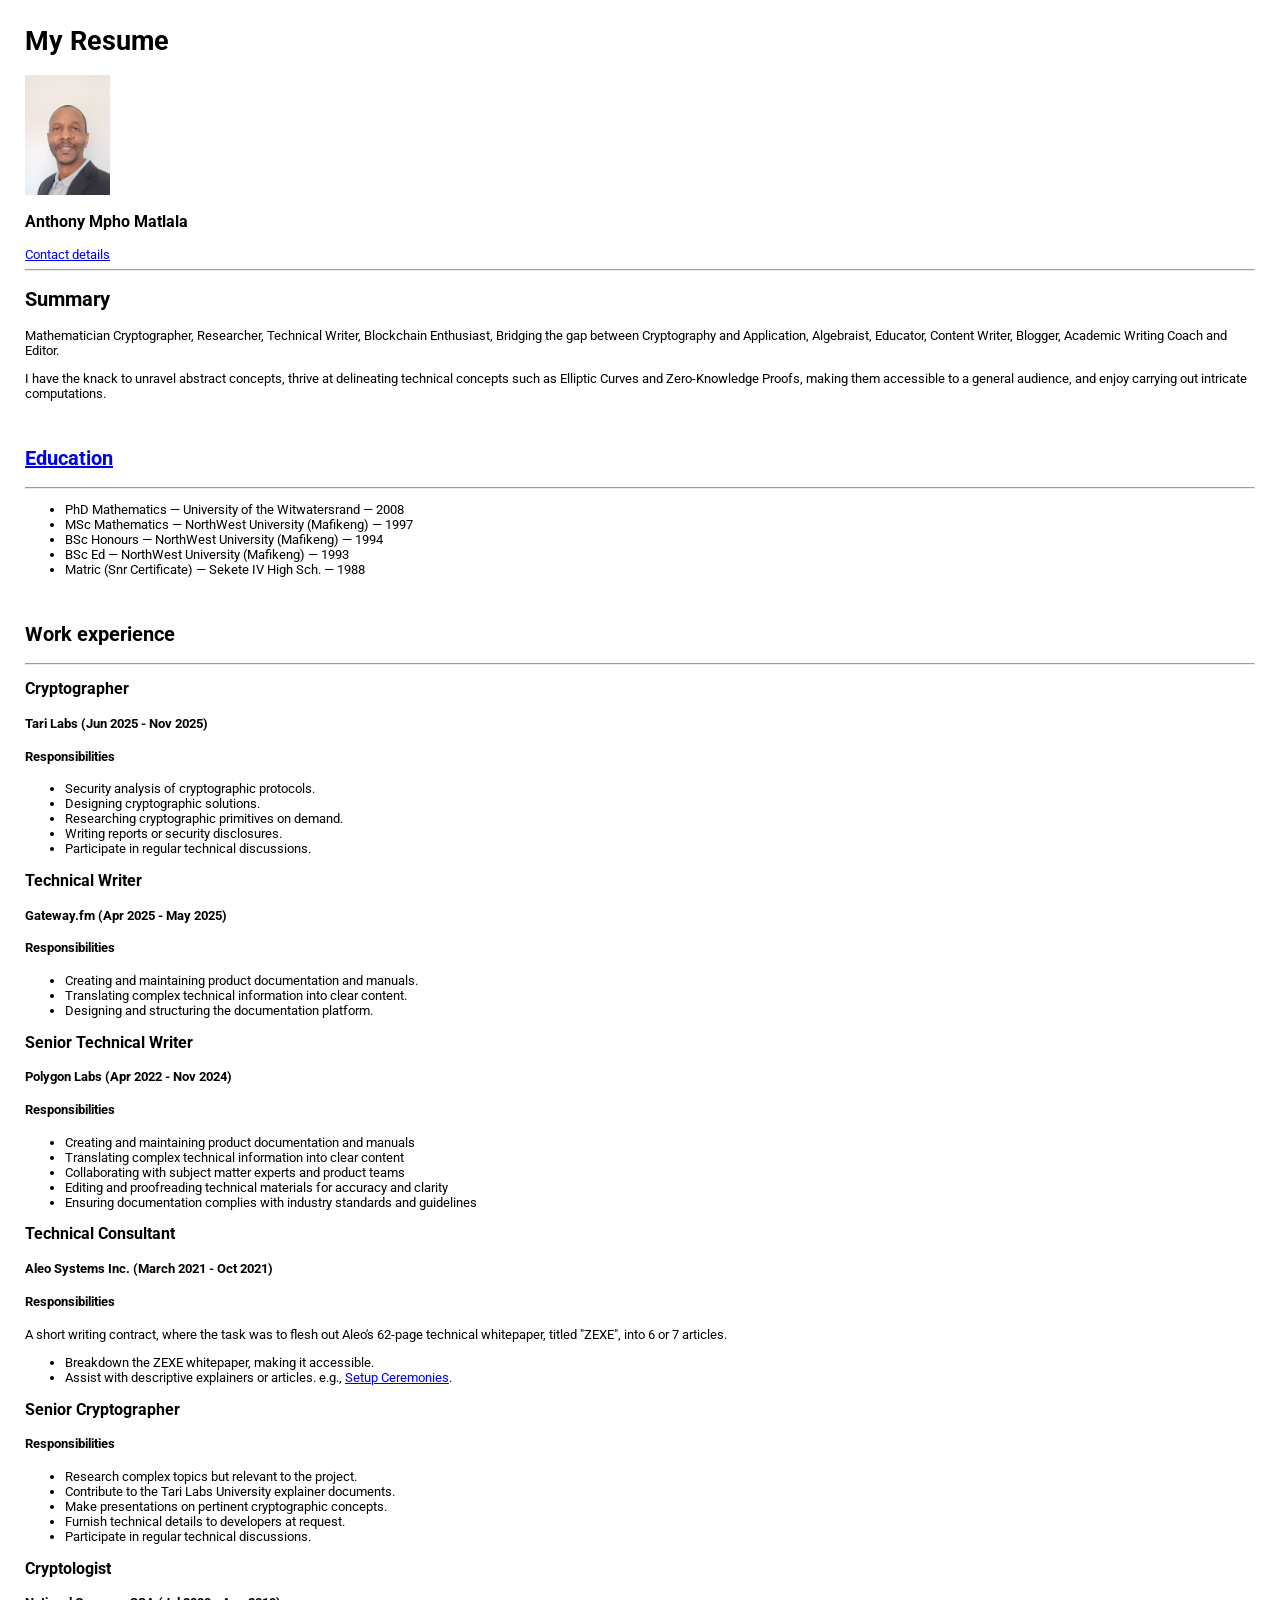
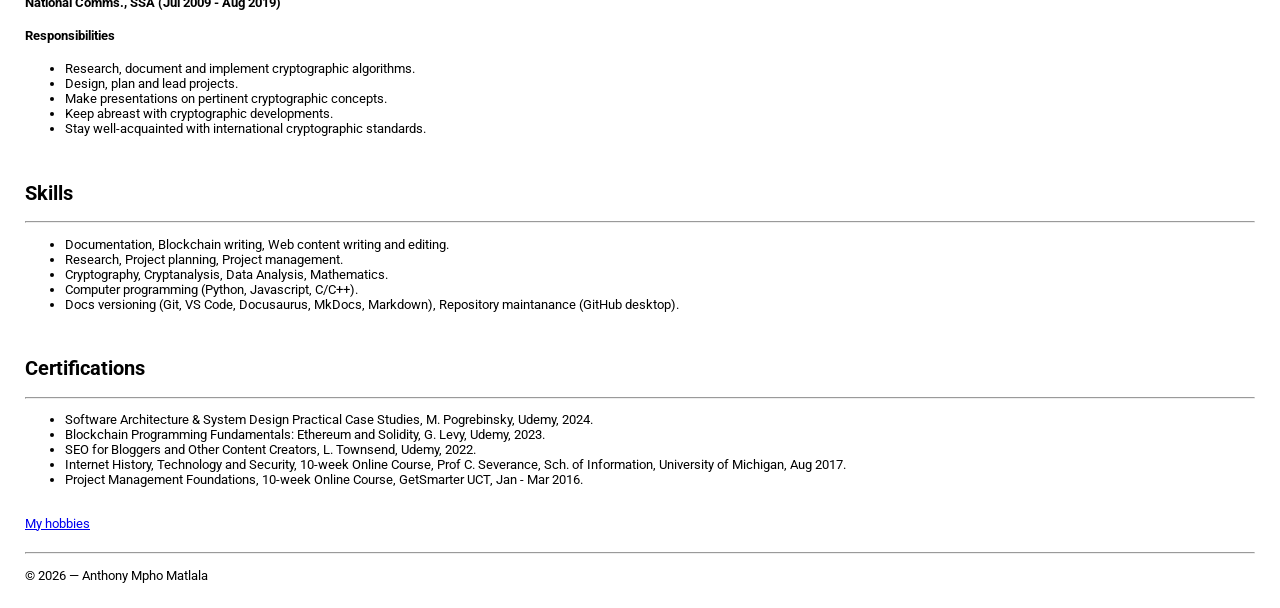
<file: index.html>
<!DOCTYPE html>
<html lang="en">
    <head>
        <!-- <link rel="preconnect" href="https://fonts.googleapis.com">
        <link rel="preconnect" href="https://fonts.gstatic.com" crossorigin>
        <link href="https://fonts.googleapis.com/css2?family=Caveat:wght@400..700&family=Raleway:ital,wght@0,100..900;1,100..900&family=Roboto:ital,wght@0,100..900;1,100..900&display=swap" rel="stylesheet"> -->
        <link 
            rel="stylesheet"
            href="./main-style.css"
        />
        <meta charset="UTF-8"/>
        <title>My Resume</title>
    </head>
    <!-- Inside the body section, write HTML code to create an online resume covering the following aspects: -->
    <body>
        <h1>My Resume</h1>       
        <p>
            <img src="./img/20241113_095419.jpg" height="120"/><br />
        </p>
        <div>
            <h3 >Anthony Mpho Matlala</h3>
            <a href="./public/contact.html">Contact details</a>
        </div>
           
        <hr>         
            <!-- Summary or objective statement -->
            <h2>Summary</h2>
                <p>Mathematician Cryptographer, Researcher, Technical Writer, Blockchain Enthusiast, Bridging the gap between Cryptography and Application, Algebraist, Educator, Content Writer, Blogger, Academic Writing Coach and Editor.</p> 
                 <p></p>I have the knack to unravel abstract concepts, thrive at delineating technical concepts such as Elliptic Curves and Zero-Knowledge Proofs, making them accessible to a general audience, and enjoy carrying out intricate computations.</p>
                <!-- <p>I am a Mathematician Cryptographer, a former academic who ventured into blockchain in 2019. My roles in blockchain startups has mainly been; Cryptography Researcher and Blockchain Technical Writer.</p>
                <p>I thrive in making complex concepts accessible to a midly technical audience. I have the knack to delve into scientific and rigorous research papers.</p> -->
        <br />
            <h2>
                <a href="./public/my-university-certs.html">Education</a>
            </h2>
                <hr>
                <!-- (list degrees, schools, and dates) -->
                    <ul>
                        <li>PhD Mathematics — University of the Witwatersrand — 2008</li>
                        <li>MSc Mathematics — NorthWest University (Mafikeng) — 1997</li>
                        <li>BSc Honours — NorthWest University (Mafikeng) — 1994</li>
                        <li>BSc Ed — NorthWest University (Mafikeng) — 1993</li>
                        <li>Matric (Snr Certificate) — Sekete IV High Sch. — 1988</li>
                    </ul>
            <br />                
            <h2>Work experience</h2>
            <hr>
                <!-- (list job titles, employers, dates, and responsibilities) -->
                <h3>Cryptographer</h3>
                    <h4>Tari Labs (Jun 2025 - Nov 2025)</h4>
                        <h4>Responsibilities</h4>
                            <ul>
                                <li>Security analysis of cryptographic protocols.</li>
                                <li>Designing cryptographic solutions.</li>
                                <li>Researching cryptographic primitives on demand.</li>
                                <li>Writing reports or security disclosures.</li>
                                <li>Participate in regular technical discussions.</li>
                            </ul>

                <h3>Technical Writer</h3>
                    <h4>Gateway.fm (Apr 2025 - May 2025)</h4>
                        <h4>Responsibilities</h4>
                            <ul>
                                <li>Creating and maintaining product documentation and manuals.</li>
                                <li>Translating complex technical information into clear content.</li>
                                <li>Designing and structuring the documentation platform.</li>
                            </ul>

                <h3>Senior Technical Writer</h3>
                    <h4>Polygon Labs (Apr 2022 - Nov 2024)</h4>
                        <h4>Responsibilities</h4>
                            <ul>
                                <li>Creating and maintaining product documentation and manuals</li>
                                <li>Translating complex technical information into clear content</li>
                                <li>Collaborating with subject matter experts and product teams</li>
                                <li>Editing and proofreading technical materials for accuracy and clarity</li>
                                <li>Ensuring documentation complies with industry standards and guidelines</li>
                            </ul>

                <h3>Technical Consultant</h3>
                    <h4>Aleo Systems Inc. (March 2021 - Oct 2021)</h4>
                        <h4>Responsibilities</h4>
                            <p>A short writing contract, where the task was to flesh out Aleo's 62-page technical whitepaper, 
                                titled "ZEXE", into 6 or 7 articles.</p>
                            <ul>
                                <li>Breakdown the ZEXE whitepaper, making it accessible.</li>
                                <li>Assist with descriptive explainers or articles. 
                                    e.g., <a href="https://zkproof.org/2021/06/30/setup-ceremonies/">Setup Ceremonies</a>.</li>
                            </ul>

                <h3>Senior Cryptographer</h3>
                    <h4>Responsibilities</h4>
                        <ul>
                            <li>Research complex topics but relevant to the project.</li>
                            <li>Contribute to the Tari Labs University explainer documents.</li>
                            <li>Make presentations on pertinent cryptographic concepts.</li>
                            <li>Furnish technical details to developers at request.</li>
                            <li>Participate in regular technical discussions.</li>
                        </ul>
                <h3>Cryptologist</h3>
                    <h4>National Comms., SSA (Jul 2009 - Aug 2019)</h4>
                        <h4>Responsibilities</h4>
                            <ul>
                                <li>Research, document and implement cryptographic algorithms.</li>
                                <li>Design, plan and lead projects.</li>
                                <li>Make presentations on pertinent cryptographic concepts.</li>
                                <li>Keep abreast with cryptographic developments.</li>
                                <li>Stay well-acquainted with international cryptographic standards.</li>
                            </ul>
            <br />
            <h2>Skills</h2>
            <hr>
                <ul>
                    <li>Documentation, Blockchain writing, Web content writing and editing.</li>
                    <li>Research, Project planning, Project management.</li>
                    <li>Cryptography, Cryptanalysis, Data Analysis, Mathematics.</li>
                    <li>Computer programming (Python, Javascript, C/C++).</li>
                    <li>Docs versioning (Git, VS Code, Docusaurus, MkDocs, Markdown), Repository maintanance (GitHub desktop).</li>
                </ul>
                <br />
            <h2>Certifications</h2>
            <hr>
                <ul>
                    <li>Software Architecture & System Design Practical Case Studies, M. Pogrebinsky, Udemy, 2024.</li>
                    <li>Blockchain Programming Fundamentals: Ethereum and Solidity, G. Levy, Udemy, 2023.</li>
                    <li>SEO for Bloggers and Other Content Creators, L. Townsend, Udemy, 2022.</li>
                    <li>Internet History, Technology and Security, 10-week Online Course, Prof C. Severance, Sch. of Information, University of Michigan, Aug 2017.</li>
                    <li>Project Management Foundations, 10-week Online Course, GetSmarter UCT, Jan - Mar 2016.</li>
                </ul>
            <br />
            <!-- <hr> -->
            <a href="./public/my-hobbies.html">My hobbies<a/>
                <br />
                <br />
            <hr>
            

            <footer>
                <p>© 2026 — Anthony Mpho Matlala</p>
            </footer>
    </body>
</html>
</file>
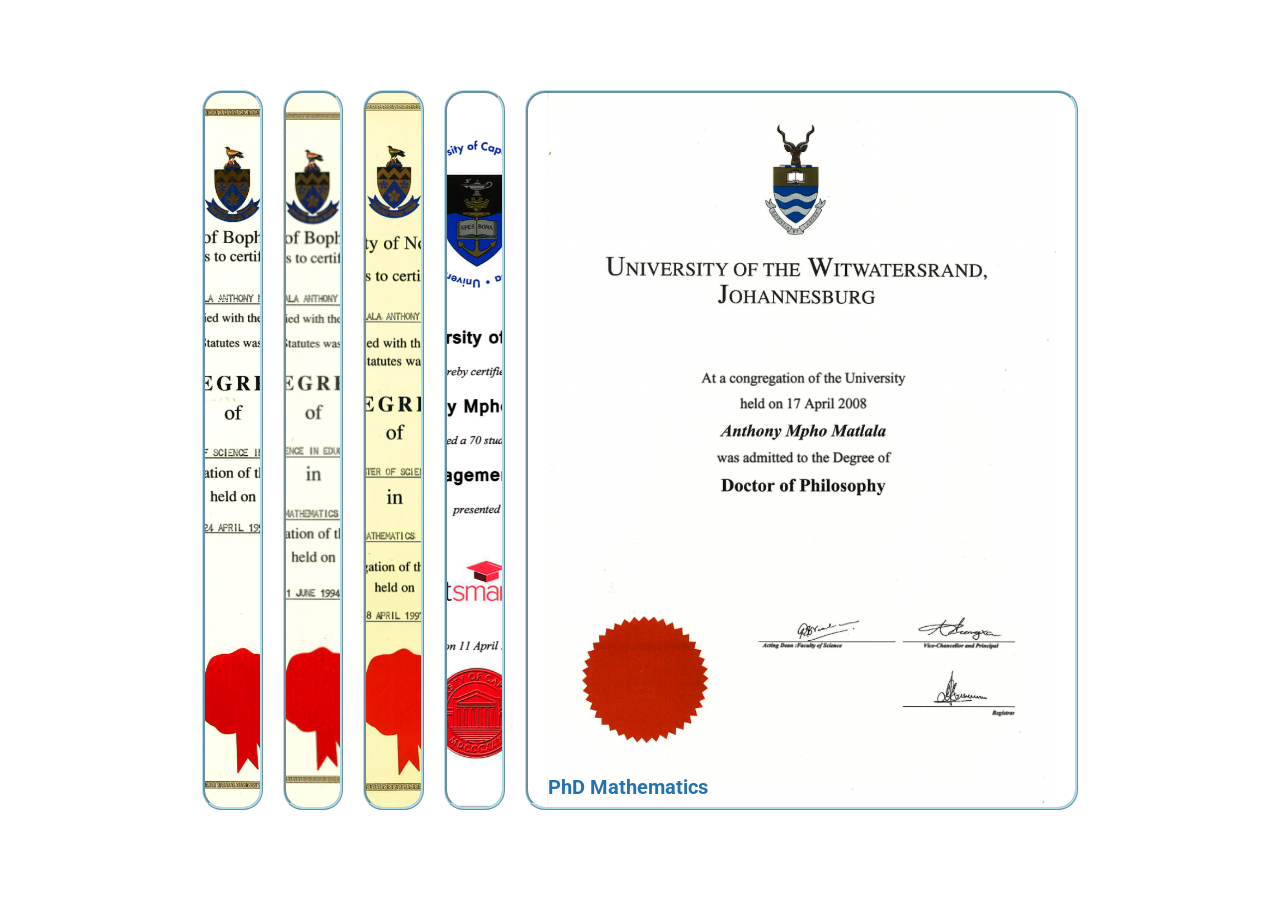
<file: public/my-university-certs.html>
<!DOCTYPE html>
<html lang="en">
<head>
    <link rel="preconnect" href="https://fonts.googleapis.com">
    <link rel="preconnect" href="https://fonts.gstatic.com" crossorigin>
    <link href="https://fonts.googleapis.com/css2?family=Caveat:wght@400..700&family=Raleway:ital,wght@0,100..900;1,100..900&family=Roboto:ital,wght@0,100..900;1,100..900&display=swap" rel="stylesheet">
    <link 
        rel="stylesheet"
        href="./style.css"
    />
    <meta charset="UTF-8">
    <meta name="viewport" content="width=device-width, initial-scale=1.0">
    <title>University Certificate</title>
</head>
<body>
    <!-- <p>Let's display the certificates</p> -->
    <div class="container">
        <div class="panel" style="background-image: url(./assets/BSc-Ed-Bachelor.png);">
            <h3>BSc ED</h3>
        </div>
        <div class="panel" style="background-image: url(./assets/BSc-Honours-PostGrad.png);">
            <h3>BSc Ed Honours</h3>
        </div>
        <div class="panel" style="background-image: url(./assets/MSc-Math-Masters.png);">
            <h3>MSc Math</h3>
        </div>
        <div class="panel" style="background-image: url(./assets/Project-Management-Foundations.png);">
            <h3>Project Management</h3>
        </div>
        <div class="panel active" style="background-image: url(./assets/PhD-Math-Doctorate.png);">
            <h3>PhD Mathematics</h3>
        </div>
    </div>
    <script src="my-univ-certs.js"></script>
</body>
</html>
</file>
<file: main-style.css>
@import url('https://fonts.googleapis.com/css2?family=Roboto:wght@400;700&display=swap');


body {
  font-size: smaller;
  font-family: 'Roboto', sans-serif;
  align-items: center;
  /* justify-content: center; */
  /* height: 100vh; */
  /* overflow: hidden; */
  margin: 25px;
}
</file>
<file: public/style.css>
/* .roboto-uniquifier {
    font-family: "Roboto", sans-serif;
    font-optical-sizing: auto;
    font-weight: <weight>;
    font-style: normal;
    font-variation-settings:
      "wdth" 100;
  } */

  @import url('https://fonts.googleapis.com/css2?family=Roboto:wght@400;700&display=swap');

  * {
    box-sizing: border-box;
  }
  
  body {
    font-family: 'Roboto', sans-serif;
    display: flex;
    align-items: center;
    justify-content: center;
    height: 100vh;
    overflow: hidden;
    margin: 0;
  }
  
  .container{
      display: flex;
      width: 70vw;
  }
  
  .panel{
      background-size: auto 100%;
      background-position: center;
      background-repeat: no-repeat;
      height: 80vh;
      border-radius: 20px;
      color: #2573ae;
      cursor: pointer;
      flex: 0.5;
      margin: 10px;
      position: relative;
      transition: flex 0.7s ease-in;
      border-style: ridge;
      border-color: rgb(173, 220, 237);
  }
  
  .panel h3{
      font-size: 20px;
      position: absolute;
      bottom: 8px;
      left: 20px;
      margin: 0;
      opacity: 0;
  }
  
  .panel.active{
      flex: 5;
  }
  
  .panel.active h3{
      opacity: 1;
      transition: opacity 0.3s ease-in 0.4s;
  }
  
  @media(max-width: 480px){
      .container{
          width: 60vw;
      }
  
      .panel:nth-last-of-type(5), .panel:nth-last-of-type(4) {
          display: none;
      }
  }
</file>
